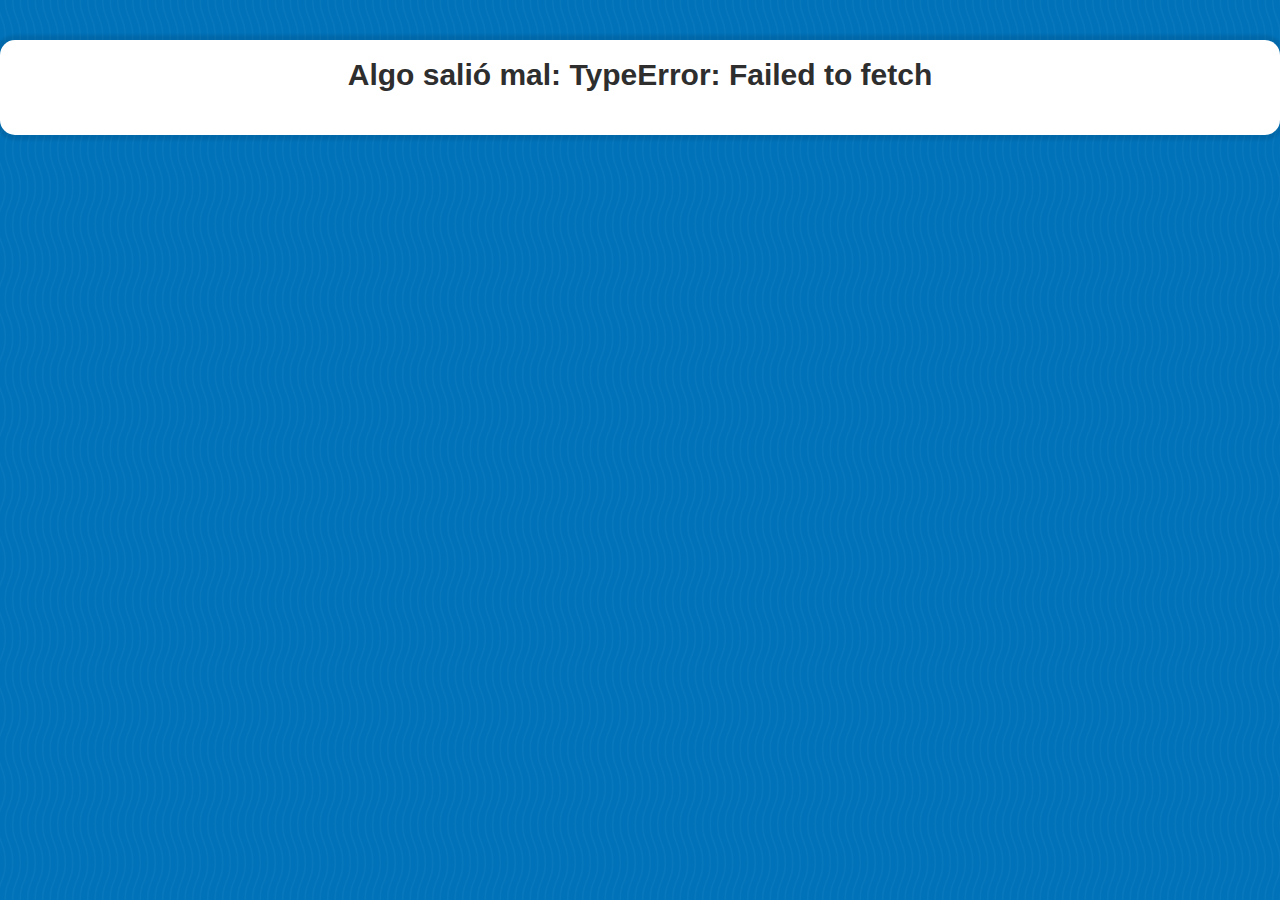
<file: CdeOtros1/ModifiedCode/index.html>
<!-- 
      
  Lucero Soriano Rosajel, Arturo Ávila López y Marco Antonio Garcia Franco

  Evaluación Lucero: Competente 4/5

  Evaluación Arturo: Competente 4/5

-->

<!-- Hubo un acomodo de carpetas para mejor manipulación -->

<!-- Se acomodo un poco el documento HTML -->

<!DOCTYPE html>

<html lang="en">

<head>

    <meta charset="UTF-8">

    <meta http-equiv="X-UA-Compatible" content="IE=edge">

    <meta name="viewport" content="width=device-width, initial-scale=1.0">

    <link rel="stylesheet" href="./styles/styles.css"> <!-- Se modificaron las rutas  -->

    <title>APIs</title>

</head>

<body>

  <div class="wrapper" > <!-- Se agrego la clase 'wrapper' -->
    
  <h2 class="name"></h2> <!-- Cambiamos la etiqueta 'p' por un etiqueta 'h2' -->
    
  <h2 class="blog"></h2> <!-- Cambiamos la etiqueta 'p' por un etiqueta 'h2' -->

  <h2 class="location"></h2> <!-- Se agrego la clase 'location' -->

  <script src="./script/app.js"></script> <!-- Se modificaron las rutas  -->

</body>

</html>
</file>
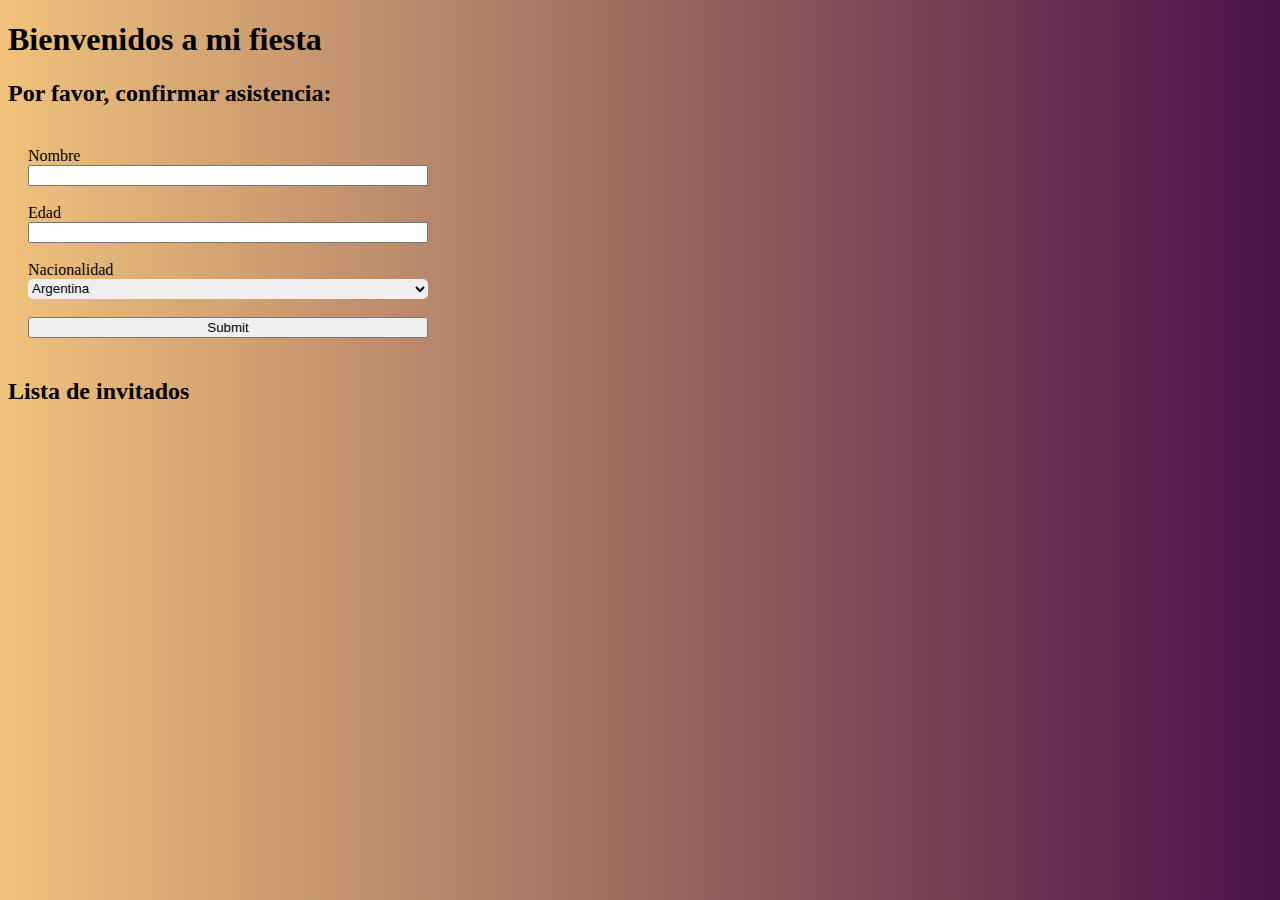
<file: CdeOtros2/ModifiedCode/formulario.html>
<!-- 
      
  Lucero Soriano Rosajel, Arturo Ávila López y Marco Antonio Garcia Franco

  Evaluación Lucero: Competente 4/5

  Evaluación Arturo: En Desarrollo 3/5

-->

<!-- Hubo un acomodo de carpetas para mejor manipulación -->

<!-- Se acomodo un poco el documento HTML -->

<!DOCTYPE html>

<html lang="en">

<head>

  <meta charset="UTF-8">

  <meta http-equiv="X-UA-Compatible" content="IE=edge">

  <meta name="viewport" content="width=device-width, initial-scale=1.0">

  <link rel="stylesheet" type="text/css" media="screen" href="./styles/styles.css"> <!-- Se modificaron las rutas  -->

  <title>Formulario</title>

</head>

<body>

  <h1>Bienvenidos a mi fiesta</h1>

  <h2>Por favor, confirmar asistencia:</h2>

  <form class="form"> <!-- Se cambió el nombre de la clase 'formulario' por 'form' porque en el archivo JavaScript se usa este nombre. -->

    <label for="name"> Nombre </label> <!-- Se agregó la etiqueta 'label' -->
    
    <input type="text" name="name" id="name">

    <br />

    <label for="age"> Edad </label> <!-- Se agregó la etiqueta 'label' -->
    
    <input type="number" name="age" id="age">

    <br />

    <label for="nationality">Nacionalidad</label> <!-- Se agregó la etiqueta 'label' -->

    <select name="nationality" id="nationality">

      <option value="ar">Argentina</option>

      <option value="mx">Mexicana</option>

      <option value="per">Peruana</option>

      <option value="vnzl">Venezolana</option>

    </select>

    <br />

    <input type="submit">

  </form>

  <div>

    <h2>Lista de invitados</h2>

  </div>

  <script src="./script/formulario.js"></script> <!-- Se modificaron las rutas  -->

</body>

</html>
</file>
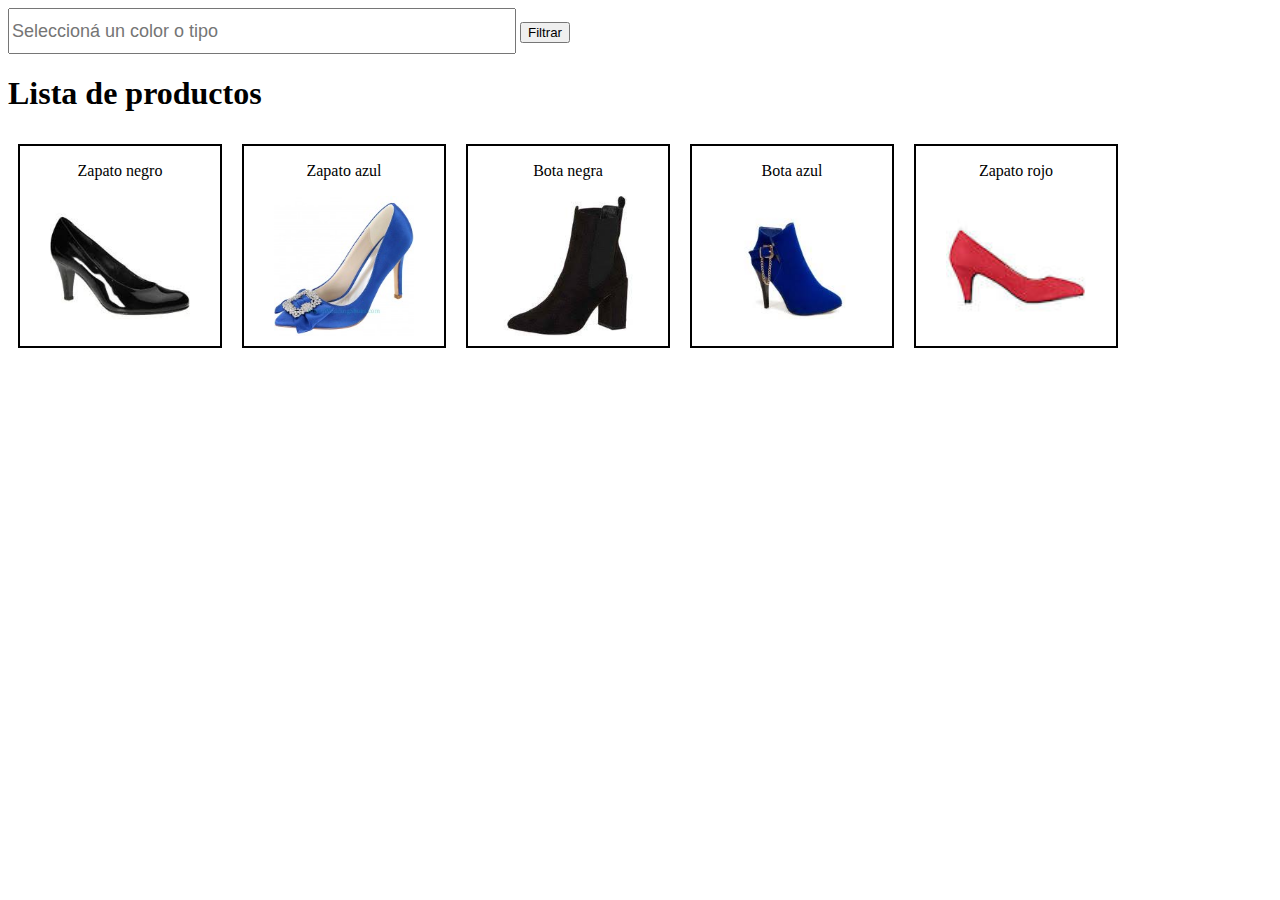
<file: CdeOtros3/ModifiedCode/filtro.html>
<!-- 
      
  Eunice Ceja Santos y Marco Antonio Garcia Franco

  Evaluación: Competente 4/5

-->

<!-- Hubo un acomodo de carpetas para mejor manipulación -->

<!-- Se crearon las carpetas 'assets': imagenes, 'style': filtro.css y 'script': filtro.js -->

<!DOCTYPE html>

<html lang = "en">

<head>

  <meta charset="UTF-8">

  <meta name="viewport" content="width = device-width, initial-scale = 1.0">

  <meta http-equiv="X-UA-Compatible" content="ie = edge">

  <link rel="stylesheet" href="./style/filtro.css">  <!-- Se modifico la ruta -->

  <title> Filtros en JS </title>

</head>


<body>

  <div>

    <input type = "text" class = "input" placeholder = "Seleccioná un color o tipo">

    <button> Filtrar </button>

    <h1> Lista de productos </h1>

    <div id = "lista-de-productos">

    </div>

  </div>

  <script src = "./script/filtro.js"></script> <!--Se modifico la ruta-->

</body>

</html>
</file>
<file: CdeOtros2/ModifiedCode/styles/styles.css>
/* Se acomodo un poco el documento CSS */

body {

  background: #f0c27b; /* fallback for old browsers */

  background: -webkit-linear-gradient(to right, #f0c27b, #4b1248); /* Chrome 10-25, Safari 5.1-6 */

  background: linear-gradient(to right, #f0c27b, #4b1248); /* W3C, IE 10+/ Edge, Firefox 16+, Chrome 26+, Opera 12+, Safari 7+ */

}

.form { /* Se modifico el nombre de la clase para que no coincidiera con la siguiente capa de estilos del mismo nombre '.formulario' por '.form' */

  padding: 20px;

  display: flex;

  flex-direction: column;

  width: 400px;

}

.formulario input, select {

  border: none;

  height: 20px;

  border-radius: 5px;

}

.error {

  background-color: red;

}

.elemento-lista {

  color: #4b1248;

  font-family: Verdana;

  margin: 10px 0;

  border: 5px solid #4b1248;

  border-radius: 5px;

  padding: 0 5px;

  width: 400px;

  margin: 20px

}

.elemento-lista input {

  border: none;

  background: none;

  color: #4b1248;

  font-family: Verdana;

  margin: 10px 0;

  font-size: 16px;

}
</file>
<file: CdeOtros3/ModifiedCode/style/filtro.css>
input {
  width: 500px;
  height: 40px;
  font-size: 18px;
}

#lista-de-productos {
  display: flex
}

.producto {
  width: 200px;
  height: 200px;
  margin: 10px;
  border: 2px solid black;
  display: flex;
  flex-direction: column;
  align-items: center;
}

.producto img {
  width: 70%;
  height: auto
}
</file>
<file: CdeOtros1/ModifiedCode/styles/styles.css>
/* Se acomodo un poco el documento CSS */

/* 

  normalize.css v8.0.1 | MIT License | github.com/necolas/normalize.css 

*/

button,hr,input{overflow:visible}progress,sub,sup{vertical-align:baseline}[type=checkbox],[type=radio],legend{box-sizing:border-box;padding:0}html{line-height:1.15;-webkit-text-size-adjust:100%}body{margin:0}details,main{display:block}h1{font-size:2em;margin:.67em 0}hr{box-sizing:content-box;height:0}code,kbd,pre,samp{font-family:monospace,monospace;font-size:1em}a{background-color:transparent}abbr[title]{border-bottom:none;text-decoration:underline;text-decoration:underline dotted}b,strong{font-weight:bolder}small{font-size:80%}sub,sup{font-size:75%;line-height:0;position:relative}sub{bottom:-.25em}sup{top:-.5em}img{border-style:none}button,input,optgroup,select,textarea{font-family:inherit;font-size:100%;line-height:1.15;margin:0}button,select{text-transform:none}[type=button],[type=reset],[type=submit],button{-webkit-appearance:button}[type=button]::-moz-focus-inner,[type=reset]::-moz-focus-inner,[type=submit]::-moz-focus-inner,button::-moz-focus-inner{border-style:none;padding:0}[type=button]:-moz-focusring,[type=reset]:-moz-focusring,[type=submit]:-moz-focusring,button:-moz-focusring{outline:ButtonText dotted 1px}fieldset{padding:.35em .75em .625em}legend{color:inherit;display:table;max-width:100%;white-space:normal}textarea{overflow:auto}[type=number]::-webkit-inner-spin-button,[type=number]::-webkit-outer-spin-button{height:auto}[type=search]{-webkit-appearance:textfield;outline-offset:-2px}[type=search]::-webkit-search-decoration{-webkit-appearance:none}::-webkit-file-upload-button{-webkit-appearance:button;font:inherit}summary{display:list-item}[hidden],template{display:none}

/* Variables */

html {

  --grey: #e7e7e7;

  --gray: var(--grey);

  --blue: #0072B9;

  --pink: #D60087;

  --yellow: #ffc600;

  --black: #2e2e2e;

  --red: #c73737;

  --green: #61e846;

  --text-shadow: 2px 2px 0 rgba(0,0,0,0.2);

  --box-shadow: 0 0 5px 5px rgba(0,0,0,0.2);

  font-size: 62.5%;

  font-family: -apple-system, BlinkMacSystemFont, 'Segoe UI', Roboto, Oxygen, Ubuntu, Cantarell, 'Open Sans', 'Helvetica Neue', sans-serif;

  box-sizing: border-box;

}

*, *:before, *:after {

  box-sizing: inherit;

}

body {

  font-size: 2rem;

  line-height: 1.5;

  background-color: var(--blue);

  background-image: url("data:image/svg+xml,%3Csvg width='20' height='100' xmlns='http://www.w3.org/2000/svg'%3E%3Cpath d='M0 21.184c.13.357.264.72.402 1.088l.661 1.768C4.653 33.64 6 39.647 6 50c0 10.271-1.222 15.362-4.928 24.629-.383.955-.74 1.869-1.072 2.75v6.225c.73-2.51 1.691-5.139 2.928-8.233C6.722 65.888 8 60.562 8 50c0-10.626-1.397-16.855-5.063-26.66l-.662-1.767C1.352 19.098.601 16.913 0 14.85v6.335zm20 0C17.108 13.258 16 8.077 16 0h2c0 5.744.574 9.951 2 14.85v6.334zm0 56.195c-2.966 7.86-4 13.123-4 22.621h2c0-6.842.542-11.386 2-16.396v-6.225zM6 0c0 8.44 1.21 13.718 4.402 22.272l.661 1.768C14.653 33.64 16 39.647 16 50c0 10.271-1.222 15.362-4.928 24.629C7.278 84.112 6 89.438 6 100h2c0-10.271 1.222-15.362 4.928-24.629C16.722 65.888 18 60.562 18 50c0-10.626-1.397-16.855-5.063-26.66l-.662-1.767C9.16 13.223 8 8.163 8 0H6z' fill='%23fff' fill-rule='nonzero' fill-opacity='.1' opacity='.349'/%3E%3C/svg%3E%0A");

  background-size: 15px;

}

/* Table Styles */

table {

  border-radius: 5px;

  overflow: hidden;

  margin-bottom: 2rem;

  border-collapse: collapse;

}

td, th {

  border: 1px solid var(--grey);

  padding: 0.5rem;

}

/* Helper Divs */

.wrapper {
 
  /*  
  
    Se quito de los estilos del'wrapper': max-width: 1000px;
  
  */

  margin: 4rem auto;

  padding: 2rem;

  background: white;

  text-align: center;

  border-radius: 15px;

}

.box, .wrapper {

  box-shadow: 0 0 3px 5px rgba(0,0,0,0.08653);

}

a {

  color: var(--blue);

  text-decoration-color: var(--yellow);

}

a.button, button, input[type="button"] {

  color: white;

  background: var(--pink);

  padding: 1rem;

  border: 0;

  border: 2px solid transparent;

  text-decoration: none;

  font-weight: 600;

  font-size:2rem;

}

:focus {

  outline-color: var(--pink);

}

fieldset {

  border: 1px solid black;

}

input:not([type="checkbox"]):not([type="radio"]), textarea, select {

  display: block;

  padding: 1rem;

  border: 1px solid var(--grey);

}

.success {

  border: 1px solid red;

}

h1,
h2,
h3,
h4,
h5,
h6 {

  color: white;

  margin-top: 0;

  line-height: 1;

  text-shadow: var(--text-shadow);

}

.wrapper h1,
.wrapper h2,
.wrapper h3,
.wrapper h4,
.wrapper h5,
.wrapper h6 {

  color: var(--black);

  text-shadow: none;

}
</file>
